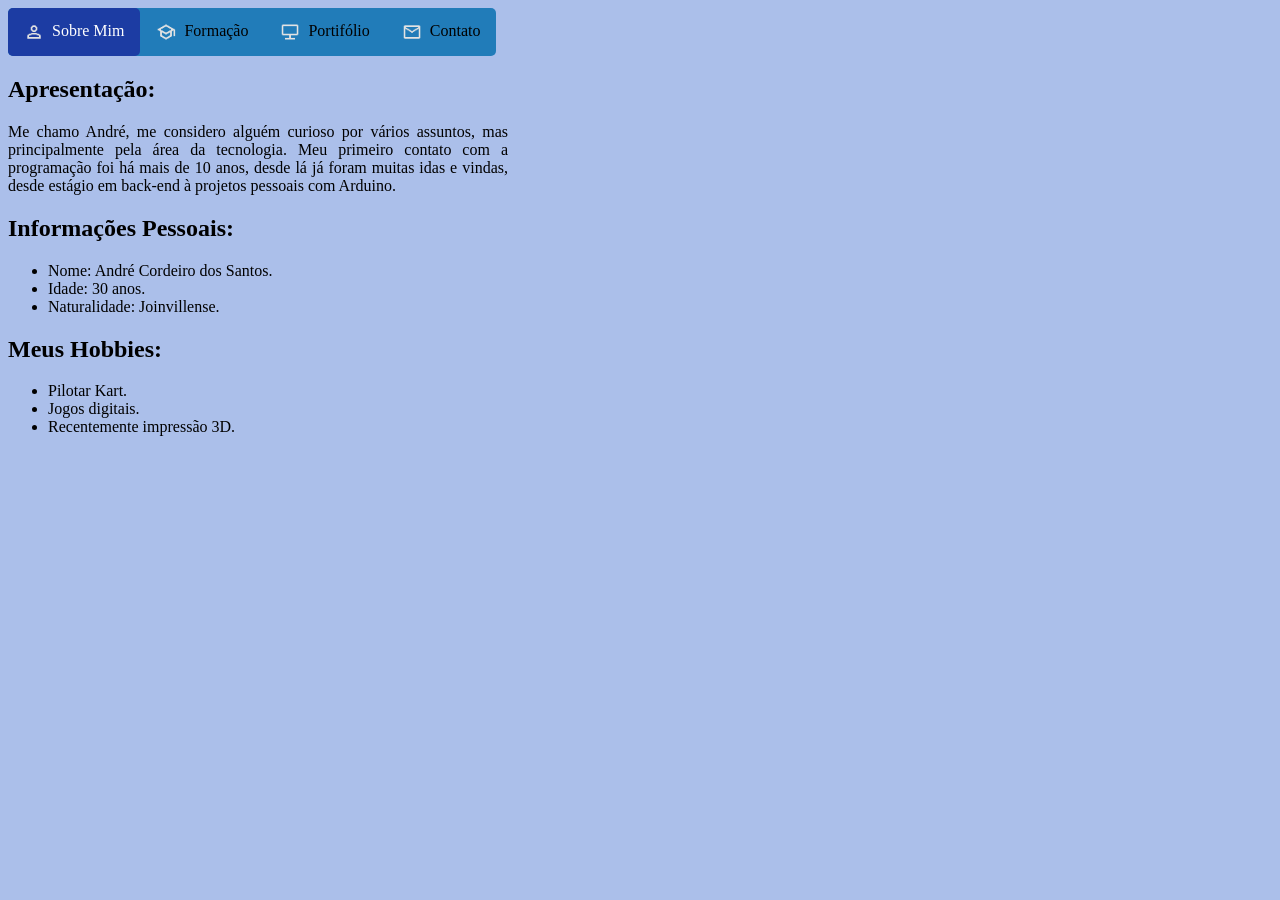
<file: index.html>
<!DOCTYPE html>
<html lang="en">
<head>
    <meta charset="UTF-8">
    <meta name="viewport" content="width=device-width, initial-scale=1.0">
    <title>sobremim</title>
    <link rel="stylesheet" href="css/style.css" />
</head>
<body>
    <div class="menu">
        <ul>
            <li><a href="index.html" class="menu-sobr"><img class="menu-icone" src="imagens/imagem_sobre.png">Sobre Mim</a></li>
            <li><a href="Formacao.html" class="menu-form"><img class="menu-icone" src="imagens/imagem_formacao.png">Formação</a></li>
            <li><a href="Portifolio.html" class="menu-port"><img class="menu-icone" src="imagens/imagem_portifolio.png">Portifólio</a></li>
            <li><a href="Contato.html" class="menu-cont"><img class="menu-icone" src="imagens/imagem_contato.png">Contato</a></li>
        </ul>
    </div>
    <div class="topico">
        <h2>Apresentação:</h2>
            <p>
                Me chamo André, me considero alguém curioso por vários assuntos, mas principalmente pela área da tecnologia. Meu primeiro contato com a programação foi há mais de 10 anos, desde lá já foram muitas idas e vindas, desde estágio em back-end à projetos pessoais com Arduino.
            </p>
    </div>
    <div class="topico"></div>
        <h2>Informações Pessoais:</h2>
        <ul>
            <li>Nome: André Cordeiro dos Santos.</li>
            <li>Idade: 30 anos.</li>
            <li>Naturalidade: Joinvillense.</li>
        </ul>
    </div>
    <div class="topico"></div>
        <h2>Meus Hobbies:</h2>
        <ul>
            <li>Pilotar Kart.</li>
            <li>Jogos digitais.</li>
            <li>Recentemente impressão 3D.</li>
        </ul>
    </div>
    <script src="js/script.js"></script>
</body>
</html>
</file>
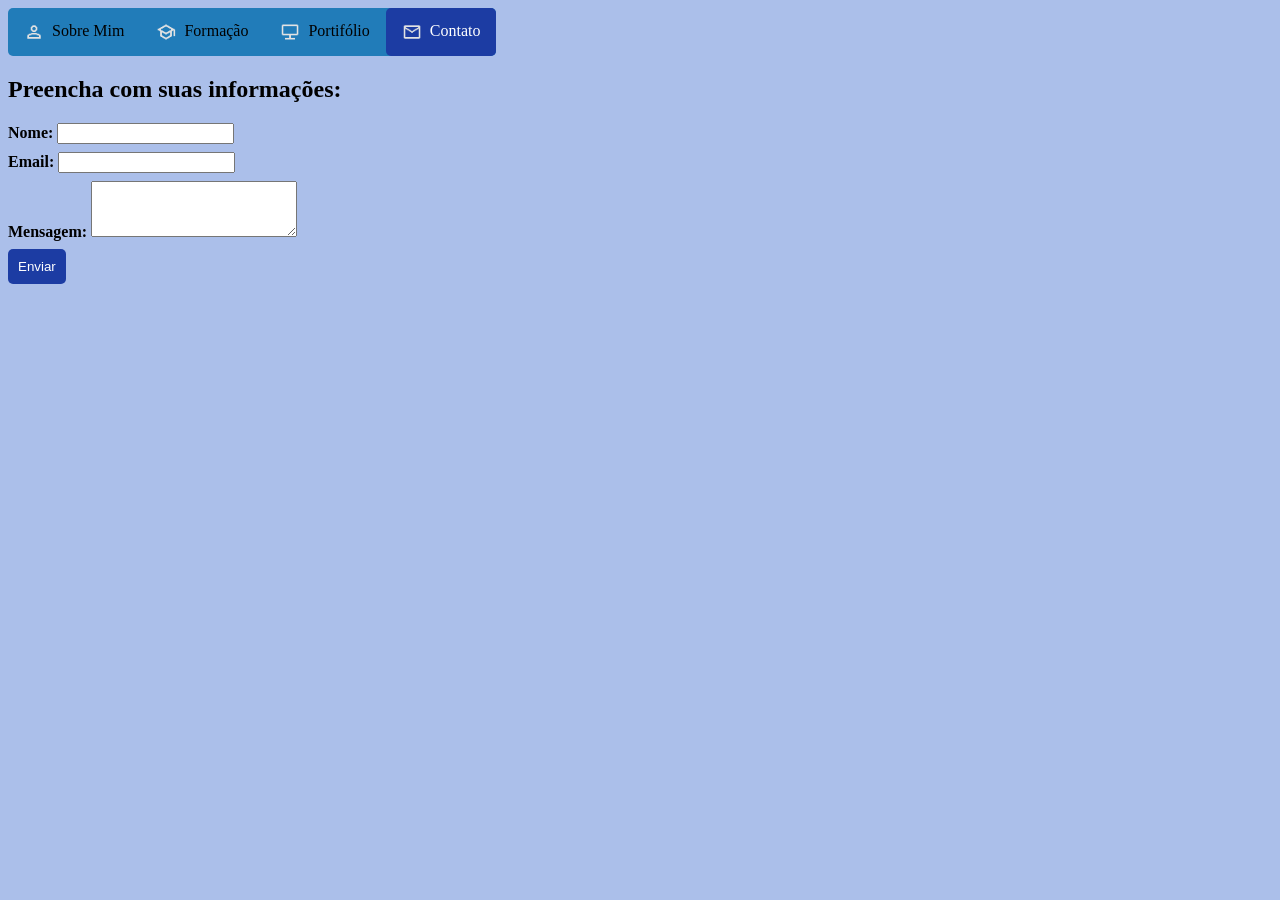
<file: Contato.html>
<!DOCTYPE html>
<html lang="en">
<head>
    <meta charset="UTF-8">
    <meta name="viewport" content="width=device-width, initial-scale=1.0">
    <title>contato</title>
    <link rel="stylesheet" href="css/style.css" />
</head>
<body>
    <div class="menu">
        <ul>
            <li><a href="index.html" class="menu-sobr"><img class="menu-icone" src="imagens/imagem_sobre.png">Sobre Mim</a></li>
            <li><a href="Formacao.html" class="menu-form"><img class="menu-icone" src="imagens/imagem_formacao.png">Formação</a></li>
            <li><a href="Portifolio.html" class="menu-port"><img class="menu-icone" src="imagens/imagem_portifolio.png">Portifólio</a></li>
            <li><a href="Contato.html" class="menu-cont"><img class="menu-icone" src="imagens/imagem_contato.png">Contato</a></li>
        </ul>
    </div>
    <div>
        <h2>Preencha com suas informações:</h2>
        <form id="formulario">
            <label>
                Nome:
                <input type="text" id="nome" />
            </label>
            <label>
                Email:
                <input type="email" id="email" />
            </label>
            <label>
                Mensagem:
                <textarea id="mensagemTexto"></textarea>
            </label>
            <button type="submit">Enviar</button>
        </form>
    </div>
    <script src="js/script.js"></script>
</body>
</html>
</file>
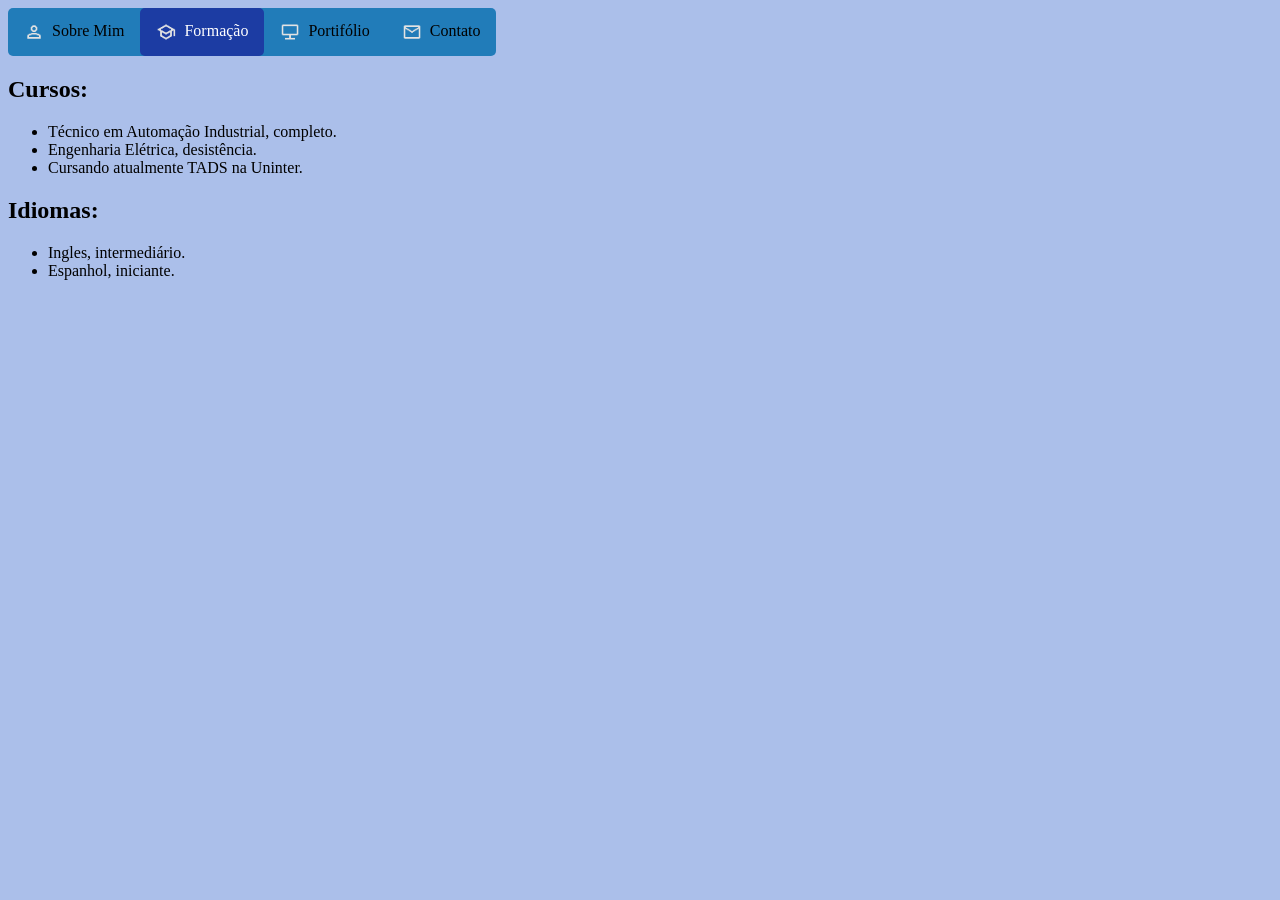
<file: Formacao.html>
<!DOCTYPE html>
<html lang="en">
<head>
    <meta charset="UTF-8">
    <meta name="viewport" content="width=device-width, initial-scale=1.0">
    <title>formacao</title>
    <link rel="stylesheet" href="css/style.css" />
</head>
<body>
    <div class="menu">
        <ul>
            <li><a href="index.html" class="menu-sobr"><img class="menu-icone" src="imagens/imagem_sobre.png">Sobre Mim</a></li>
            <li><a href="Formacao.html" class="menu-form"><img class="menu-icone" src="imagens/imagem_formacao.png">Formação</a></li>
            <li><a href="Portifolio.html" class="menu-port"><img class="menu-icone" src="imagens/imagem_portifolio.png">Portifólio</a></li>
            <li><a href="Contato.html" class="menu-cont"><img class="menu-icone" src="imagens/imagem_contato.png">Contato</a></li>
        </ul>
    </div>
    <div class="topico">
        <h2>Cursos:</h2>
        <ul>
            <li>Técnico em Automação Industrial, completo.</li>
            <li>Engenharia Elétrica, desistência.</li>
            <li>Cursando atualmente TADS na Uninter.</li>
        </ul>
    </div>
    <div class="topico"></div>
        <h2>Idiomas:</h2>
        <ul>
            <li>Ingles, intermediário.</li>
            <li>Espanhol, iniciante.</li>
        </ul>
    </div>
    <script src="js/script.js"></script>
</body>
</html>
</file>
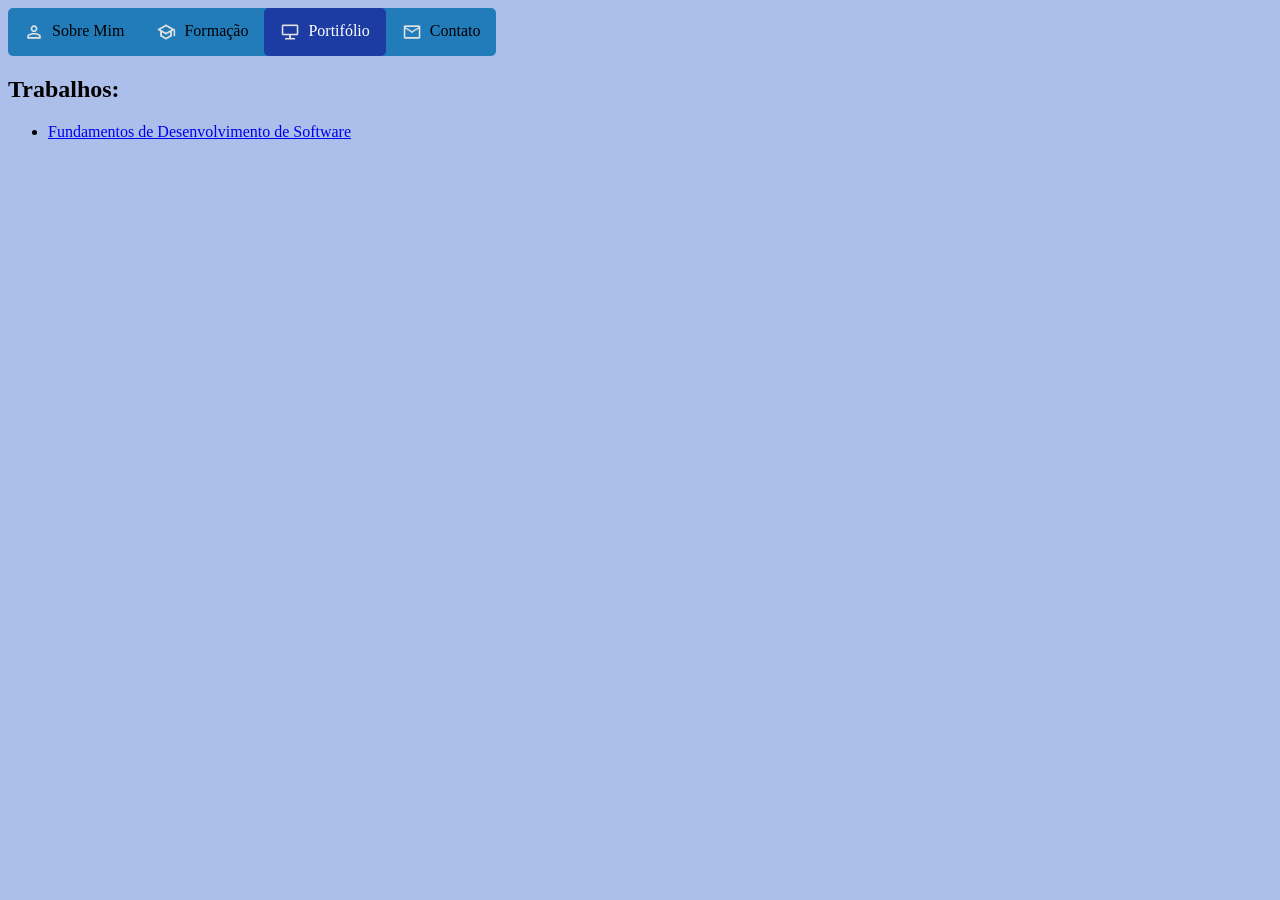
<file: Portifolio.html>
<!DOCTYPE html>
<html lang="en">
<head>
    <meta charset="UTF-8">
    <meta name="viewport" content="width=device-width, initial-scale=1.0">
    <title>portifolio</title>
    <link rel="stylesheet" href="css/style.css" />
</head>
<body>
    <div class="menu">
        <ul>
            <li><a href="index.html" class="menu-sobr"><img class="menu-icone" src="imagens/imagem_sobre.png">Sobre Mim</a></li>
            <li><a href="Formacao.html" class="menu-form"><img class="menu-icone" src="imagens/imagem_formacao.png">Formação</a></li>
            <li><a href="Portifolio.html" class="menu-port"><img class="menu-icone" src="imagens/imagem_portifolio.png">Portifólio</a></li>
            <li><a href="Contato.html" class="menu-cont"><img class="menu-icone" src="imagens/imagem_contato.png">Contato</a></li>
        </ul>
    </div>
    <div class="topico">
        <h2>Trabalhos:</h2>
        <ul>
            <li><a href="https://andrecordeirodossantosw.github.io/TrabalhoFDS/">Fundamentos de Desenvolvimento de Software</a></li>
        </ul>
    </div>
    <script src="js/script.js"></script>
</body>
</html>
</file>
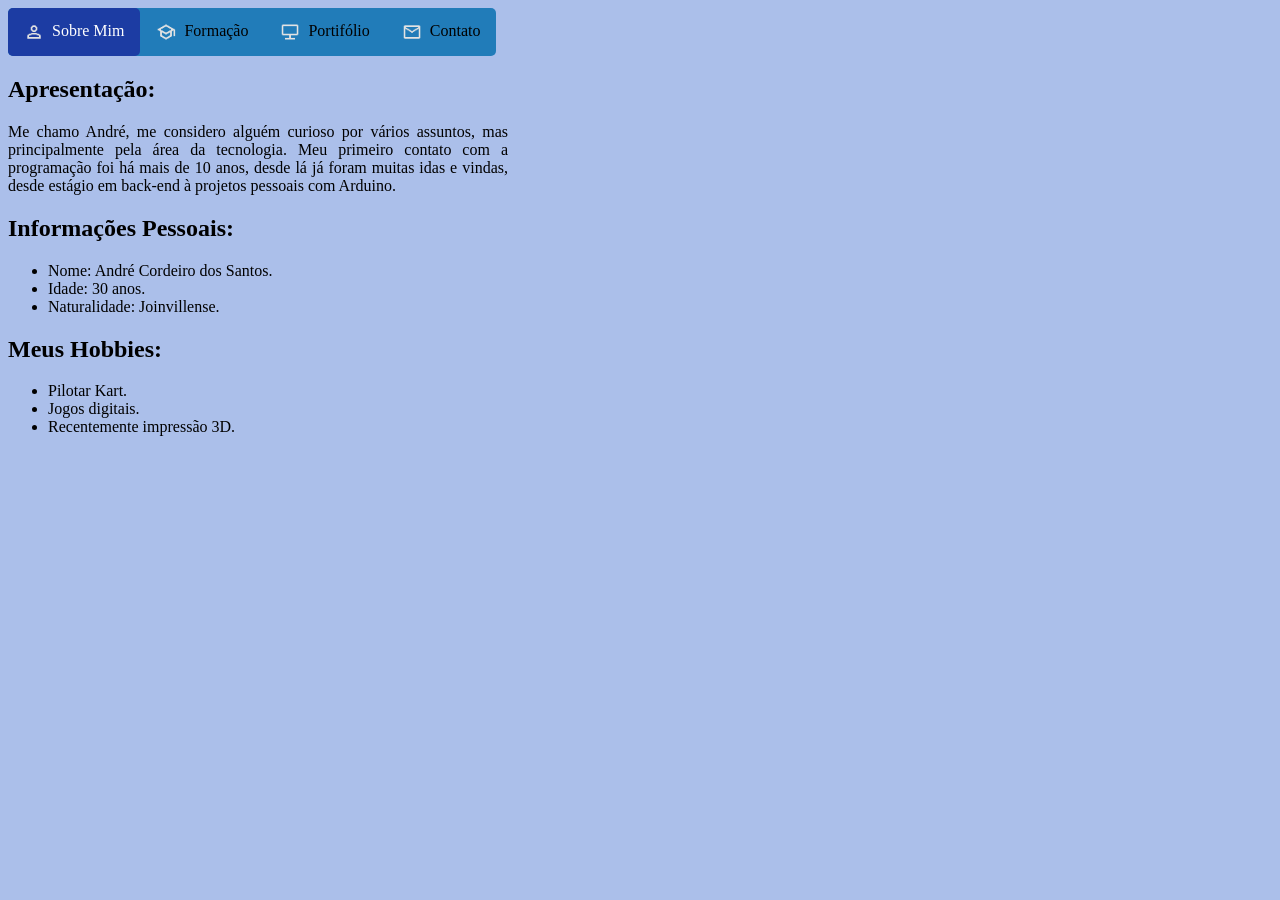
<file: Sobremim.html>
<!DOCTYPE html>
<html lang="en">
<head>
    <meta charset="UTF-8">
    <meta name="viewport" content="width=device-width, initial-scale=1.0">
    <title>sobremim</title>
    <link rel="stylesheet" href="css/style.css" />
</head>
<body>
    <div class="menu">
        <ul>
            <li><a href="Sobremim.html" class="menu-sobr"><img class="menu-icone" src="imagens/imagem_sobre.png">Sobre Mim</a></li>
            <li><a href="Formacao.html" class="menu-form"><img class="menu-icone" src="imagens/imagem_formacao.png">Formação</a></li>
            <li><a href="Portifolio.html" class="menu-port"><img class="menu-icone" src="imagens/imagem_portifolio.png">Portifólio</a></li>
            <li><a href="Contato.html" class="menu-cont"><img class="menu-icone" src="imagens/imagem_contato.png">Contato</a></li>
        </ul>
    </div>
    <div class="topico">
        <h2>Apresentação:</h2>
            <p>
                Me chamo André, me considero alguém curioso por vários assuntos, mas principalmente pela área da tecnologia. Meu primeiro contato com a programação foi há mais de 10 anos, desde lá já foram muitas idas e vindas, desde estágio em back-end à projetos pessoais com Arduino.
            </p>
    </div>
    <div class="topico"></div>
        <h2>Informações Pessoais:</h2>
        <ul>
            <li>Nome: André Cordeiro dos Santos.</li>
            <li>Idade: 30 anos.</li>
            <li>Naturalidade: Joinvillense.</li>
        </ul>
    </div>
    <div class="topico"></div>
        <h2>Meus Hobbies:</h2>
        <ul>
            <li>Pilotar Kart.</li>
            <li>Jogos digitais.</li>
            <li>Recentemente impressão 3D.</li>
        </ul>
    </div>
    <script src="js/script.js"></script>
</body>
</html>
</file>
<file: css/style.css>
body {
    background-color: #abbfea;
}

 .menu ul {
    list-style-type: none;
    margin: 0;
    padding: 0;
    width:fit-content;
    display:flex;
    align-items: center;  
    background-color: #217cb9;
    border-radius: 5px;
}


.menu li {
    float: left;
    align-items: center;
}

.menu li a {
    color: black;
    display:flex;
    text-align: center;
    padding: 14px 16px;
    text-decoration: none;
}

.menu li a:hover {
    background-color: #1c3ca3;
    color: white;
    border-radius: 5px;
}

.menu-icone {
    width: 20px;  
    height: 20px;
    margin-right: 8px;    
}

.menu a.paginaAtual {
    background-color: #1c3ca3;
    color: white;
    border-radius: 5px;
}
.topico{
    width: 500px;
}
.topico h2{
    font-family: Georgia, 'Times New Roman', Times, serif;
}
.topico p{
    text-align: justify;
}

#formulario label {
  display: block;
  margin-bottom: 8px;
  font-weight: bold;
}

#formulario button {
  padding: 10px 10px;
  background-color: #1c3ca3;
  color: white;
  border: none;
  border-radius: 5px;
  cursor: pointer;
}

#mensagemTexto{
    width: 200px;
    height: 50px;
}
</file>
